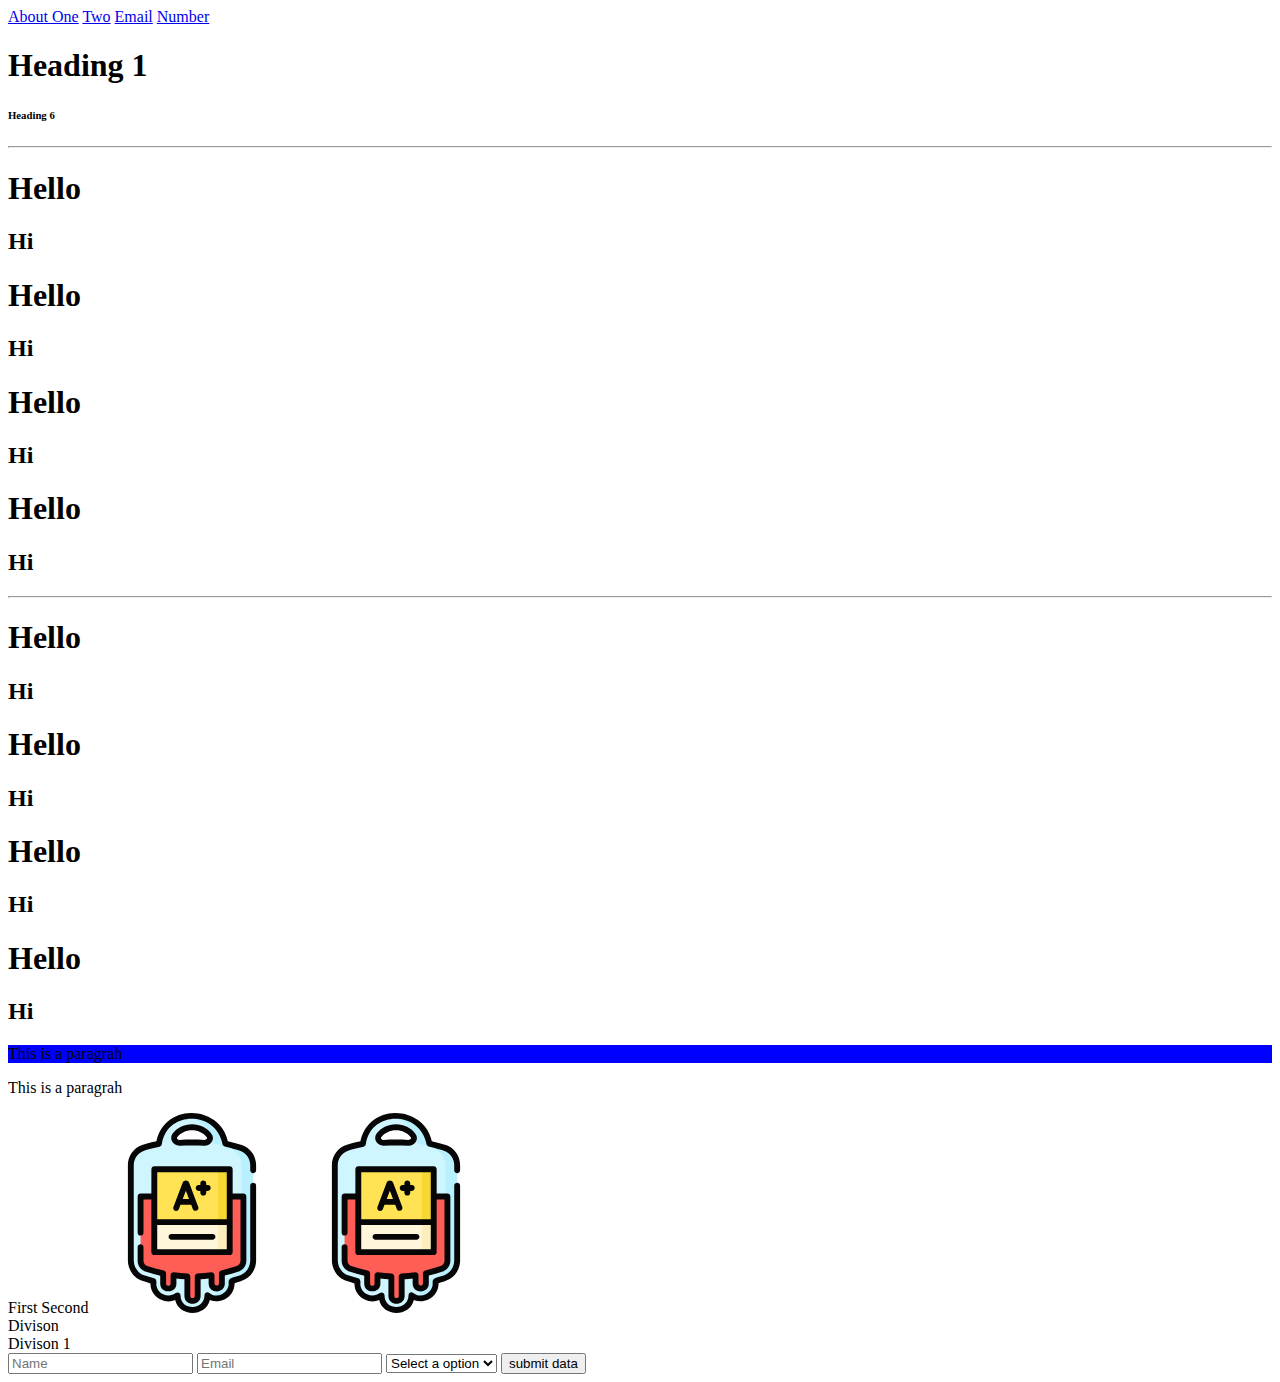
<file: index.html>
<!DOCTYPE html>
<html lang="en">
<head>
	<title>:: Web Design ::</title>
	<link rel="icon" href="img/image.svg"/>
	<!-- This is head section -->
</head>
<body>
	<a href="about.html"> About </a>
	<a href="#one">One</a>
	<a href="#two">Two</a>

	<a href="mailto:xyz@gmail.com">Email</a>
	<a href="tel:+9959954455">Number</a>
<h1> Heading 1 </h1>
<h6> Heading 6 </h6>
<hr>
<section id="one">
	
	<h1> Hello </h1>
	<h2> Hi </h2>
	<h1> Hello </h1>
	<h2> Hi </h2>
	<h1> Hello </h1>
	<h2> Hi </h2>
	<h1> Hello </h1>
	<h2> Hi </h2>
</section>
</hr>
<hr>
<section id="two">
	
	<h1> Hello </h1>
	<h2> Hi </h2>
	<h1> Hello </h1>
	<h2> Hi </h2>
	<h1> Hello </h1>
	<h2> Hi </h2>
	<h1> Hello </h1>
	<h2> Hi </h2>
</section>

</hr>
<p style="background-color: blue"> This is a paragrah </p>
<p> This is a paragrah </p>
<span>First</span>
<span>Second</span>
<img src="img/image.svg" width="200px">
<img src="img/image.svg" width="200px">
<div>
	Divison
</div>
<div>
	Divison 1
</div>
<form>
<input type="text" placeholder="Name" required>
<input type="email" placeholder="Email" required>
<select required>
	<option disabled selected value="">Select a option</option>
	<option value="one">Vijayawda</option>
	<option value="two">Guntur</option>
</select>
<input type="submit" value="submit data">
</form>
</body>
</html>
</file>
